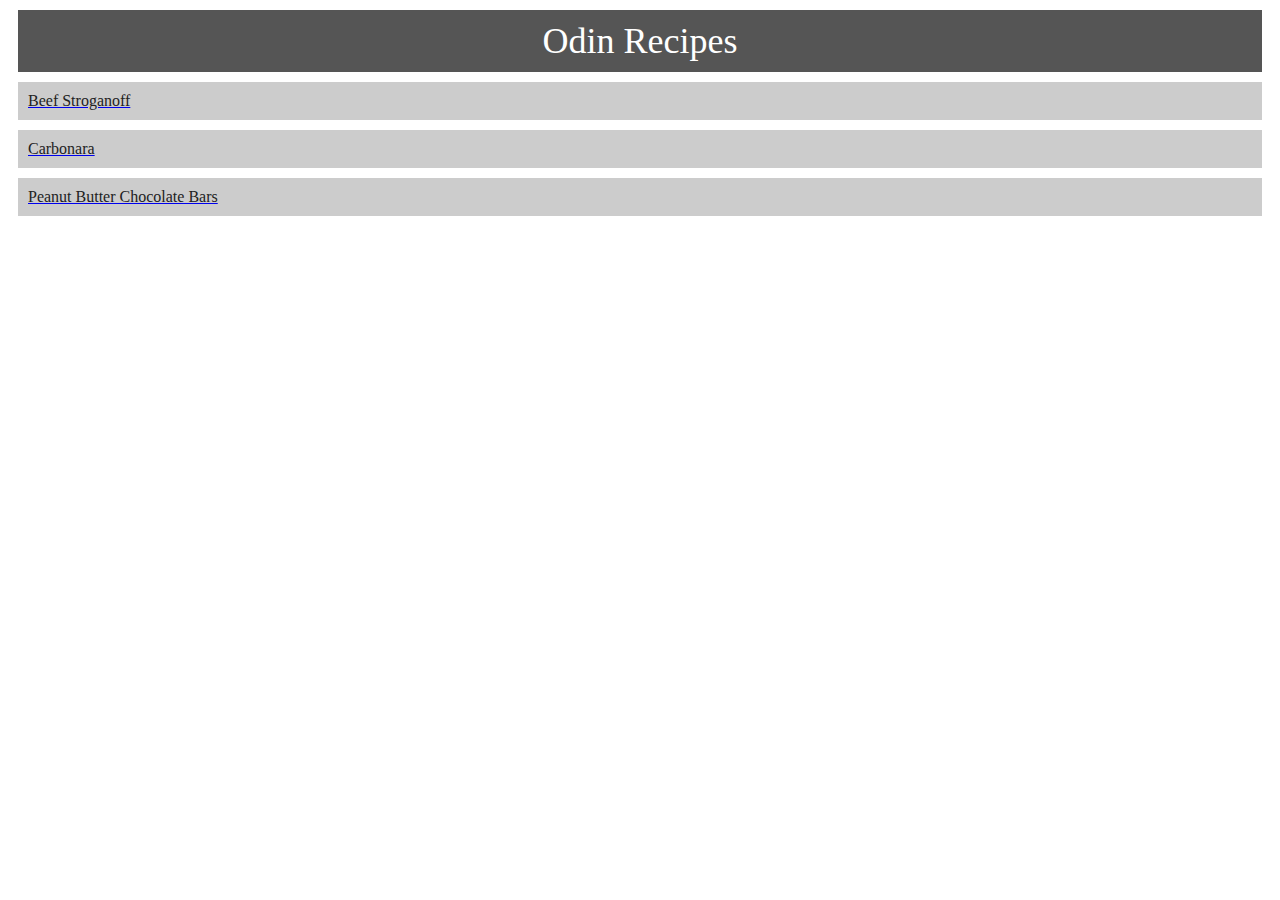
<file: index.html>
<!DOCTYPE html>
<html lang="en">
<head>
    <meta charset="UTF-8">
    <meta http-equiv="X-UA-Compatible" content="IE=edge">
    <meta name="viewport" content="width=divice-width, initial-scale=1.0">
    <title>The Odin Project Recipe Assignment</title>
    <link rel="stylesheet" href="style.css">
</head>
<body>
    <div id="main-title">Odin Recipes</div>
    <a href="recipes/beef-stroganoff.html">
        <div class="section">Beef Stroganoff</div>
    </a>
    <a href="recipes/carbonara.html">
        <div class="section">Carbonara</div>
    </a>
    <a href="recipes/pb-choco-bars.html">
        <div class="section">Peanut Butter Chocolate Bars</div>
    </a>
</body>
</html>
</file>
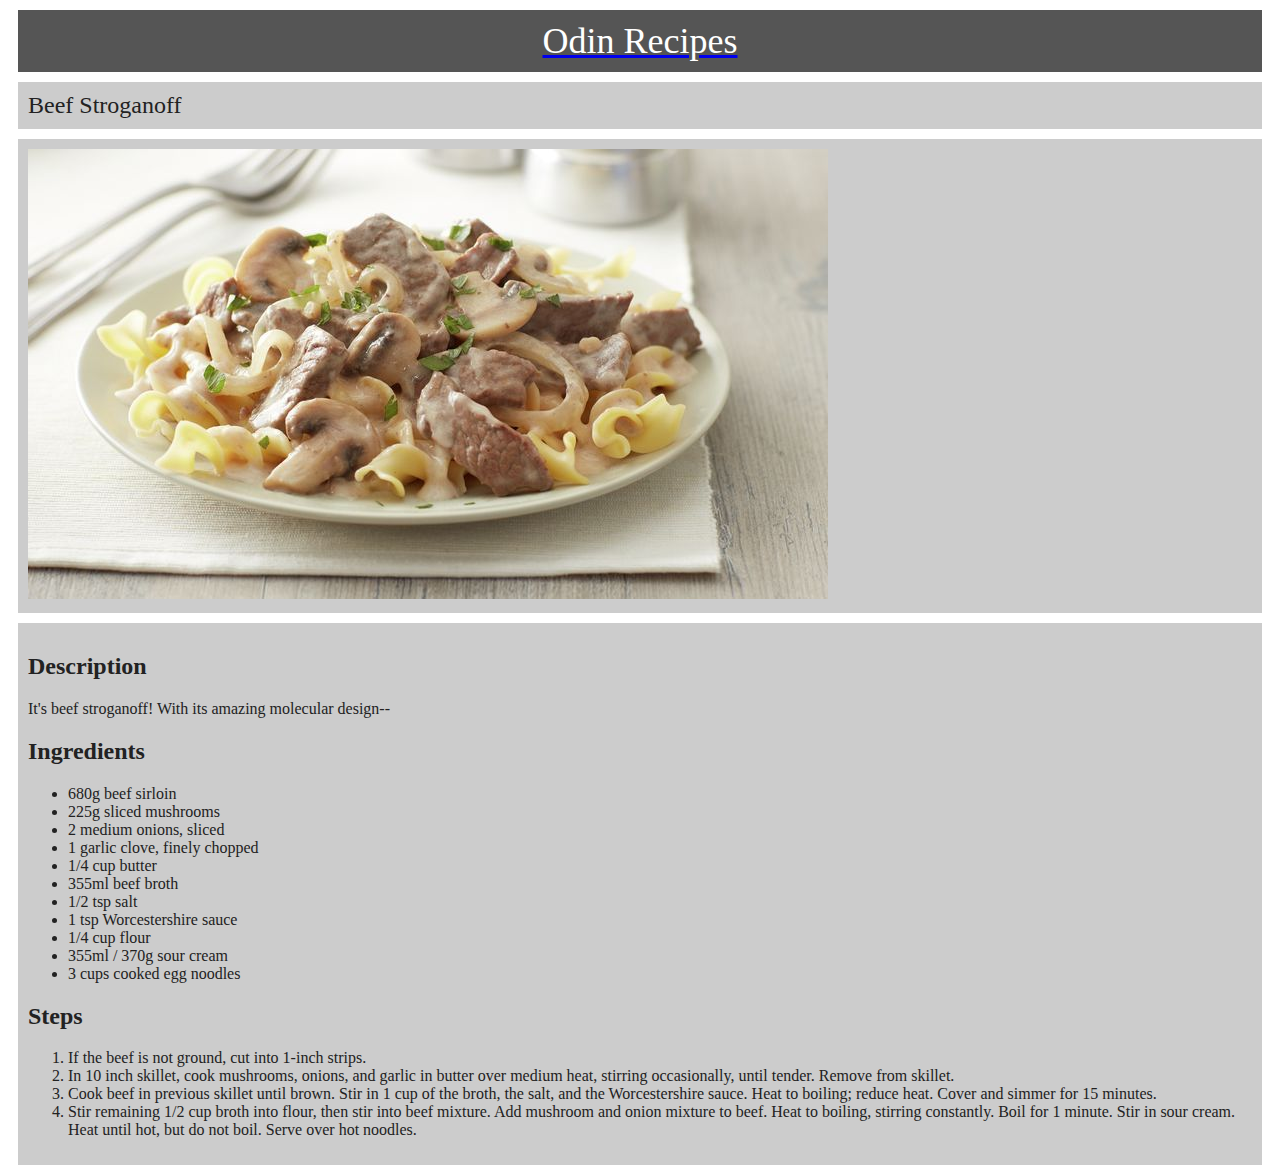
<file: recipes/beef-stroganoff.html>
<!DOCTYPE html>
<html lang="en">
<head>
    <meta charset="UTF-8">
    <meta http-equiv="X-UA-Compatible" content="IE=edge">
    <meta name="viewport" content="width=device-width, initial-scale=1.0">
    <title>Odin Recipes: Beef Stroganoff</title>
    <link rel="stylesheet" href="../style.css">
</head>
<body>
    <a href="../index.html">
        <div id="main-title">Odin Recipes</div>
    </a>
    <div class="section" id="recipe-title">Beef Stroganoff</div>
    <div class="section">
        <img src="../images/beef-stroganoff.jpg" alt="Beef Stroganoff">
    </div>
    <div class="section">
        <h2>Description</h2>
        It's beef stroganoff! With its amazing molecular design--
        <h2>Ingredients</h2>
        <ul>
            <li>680g beef sirloin</li>
            <li>225g sliced mushrooms</li>
            <li>2 medium onions, sliced</li>
            <li>1 garlic clove, finely chopped</li>
            <li>1/4 cup butter</li>
            <li>355ml beef broth</li>
            <li>1/2 tsp salt</li>
            <li>1 tsp Worcestershire sauce</li>
            <li>1/4 cup flour</li>
            <li>355ml / 370g sour cream</li>
            <li>3 cups cooked egg noodles</li>
        </ul>
        <h2>Steps</h2>
        <ol>
            <li>If the beef is not ground, cut into 1-inch strips.</li>
            <li>In 10 inch skillet, cook mushrooms, onions, and garlic in butter over medium heat, stirring occasionally, until tender. Remove from skillet.</li>
            <li>Cook beef in previous skillet until brown. Stir in 1 cup of the broth, the salt, and the Worcestershire sauce. Heat to boiling; reduce heat. Cover and simmer for 15 minutes.</li>
            <li>Stir remaining 1/2 cup broth into flour, then stir into beef mixture. Add mushroom and onion mixture to beef. Heat to boiling, stirring constantly. Boil for 1 minute. Stir in sour cream. Heat until hot, but do not boil. Serve over hot noodles.</li>
        </ol>
    </div>
</body>
</html>
</file>
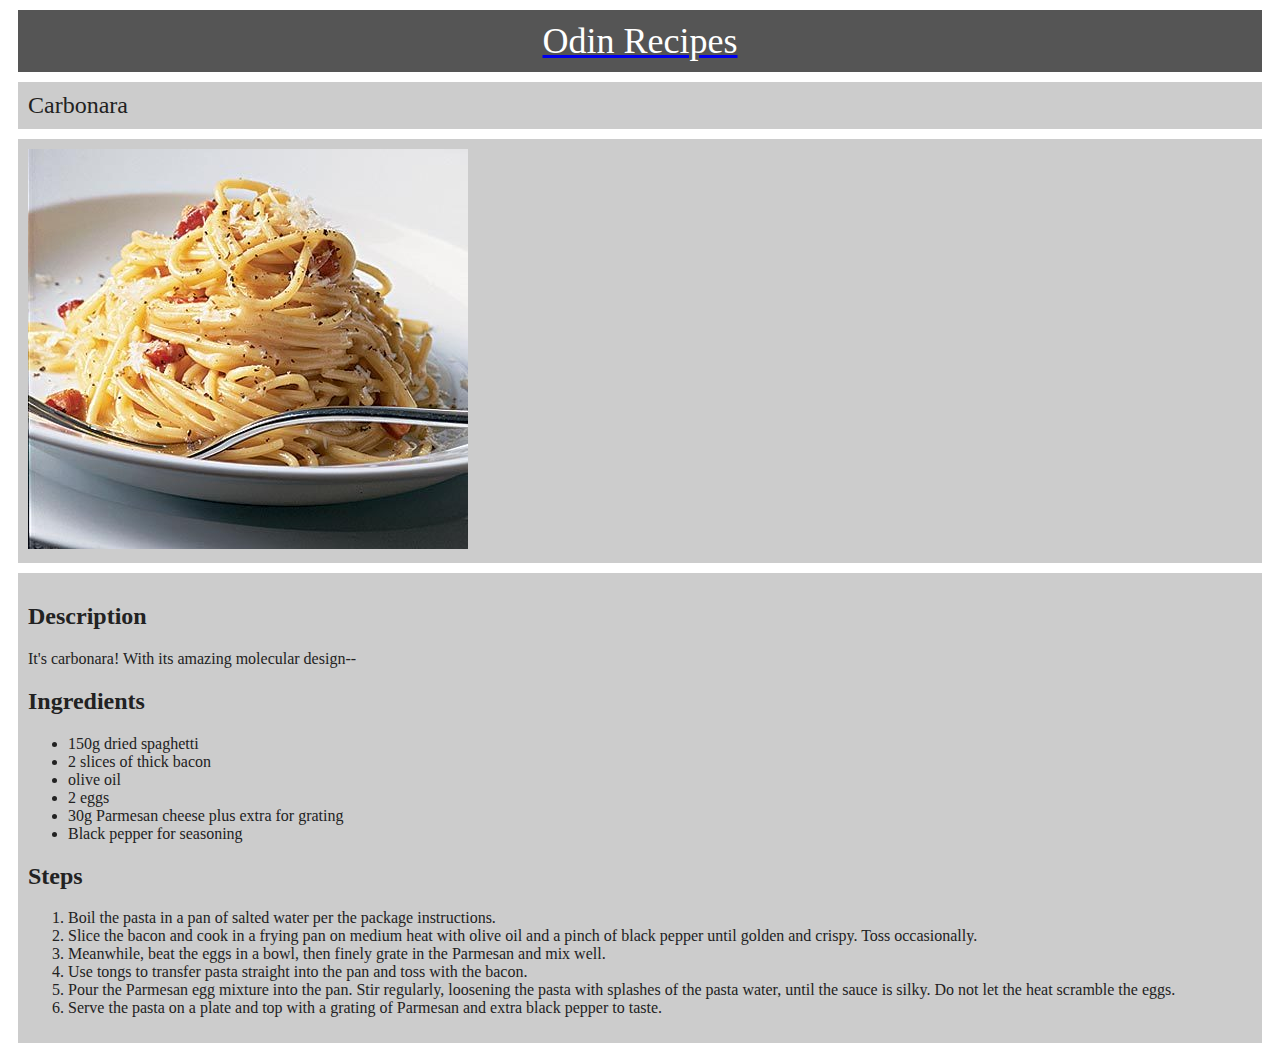
<file: recipes/carbonara.html>
<!DOCTYPE html>
<html lang="en">
<head>
    <meta charset="UTF-8">
    <meta http-equiv="X-UA-Compatible" content="IE=edge">
    <meta name="viewport" content="width=device-width, initial-scale=1.0">
    <title>Odin Recipes: Carbonara</title>
    <link rel="stylesheet" href="../style.css">
</head>
<body>
    <a href="../index.html">
        <div id="main-title">Odin Recipes</div>
    </a>
    <div class="section" id="recipe-title">Carbonara</div>
    <div class="section">
        <img src="../images/carbonara.jpg" alt="Carbonara">
    </div>
    <div class="section">
        <h2>Description</h2>
        It's carbonara! With its amazing molecular design--
        <h2>Ingredients</h2>
        <ul>
            <li>150g dried spaghetti</li>
            <li>2 slices of thick bacon</li>
            <li>olive oil</li>
            <li>2 eggs</li>
            <li>30g Parmesan cheese plus extra for grating</li>
            <li>Black pepper for seasoning</li>
       
        </ul>
        <h2>Steps</h2>
        <ol>
            <li>Boil the pasta in a pan of salted water per the package instructions.</li>
            <li>Slice the bacon and cook in a frying pan on medium heat with olive oil and a pinch of black pepper until golden and crispy. Toss occasionally.</li>
            <li>Meanwhile, beat the eggs in a bowl, then finely grate in the Parmesan and mix well.</li>
            <li>Use tongs to transfer pasta straight into the pan and toss with the bacon.</li>
            <li>Pour the Parmesan egg mixture into the pan. Stir regularly, loosening the pasta with splashes of the pasta water, until the sauce is silky. Do not let the heat scramble the eggs.</li>
            <li>Serve the pasta on a plate and top with a grating of Parmesan and extra black pepper to taste.</li>
        </ol>
    </div>
</body>
</html>
</file>
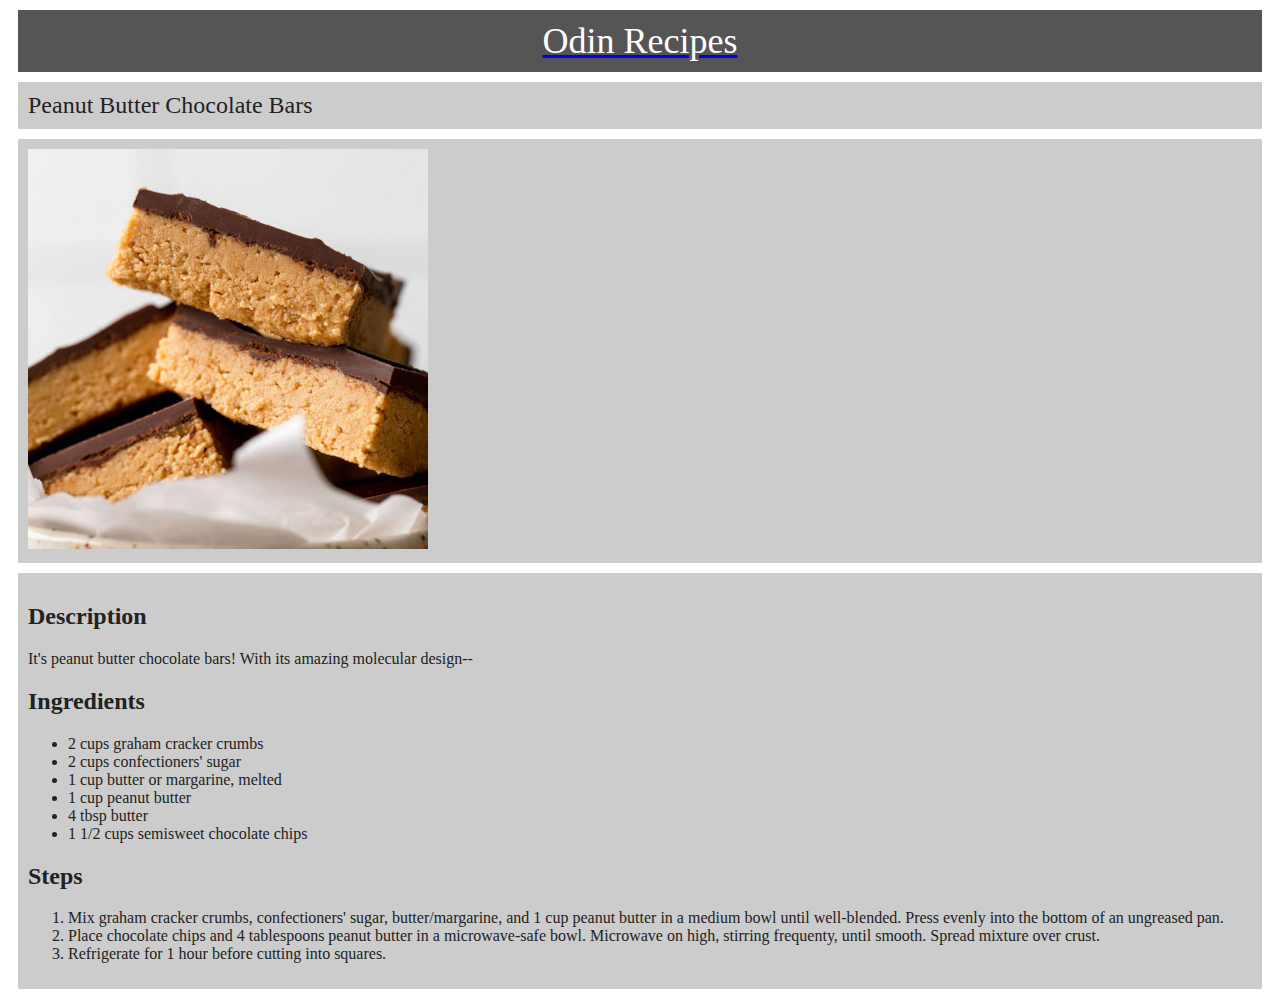
<file: recipes/pb-choco-bars.html>
<!DOCTYPE html>
<html lang="en">
<head>
    <meta charset="UTF-8">
    <meta http-equiv="X-UA-Compatible" content="IE=edge">
    <meta name="viewport" content="width=device-width, initial-scale=1.0">
    <title>Odin Recipes: Peanut Butter Chocolate Bars</title>
    <link rel="stylesheet" href="../style.css">
</head>
<body>
    <a href="../index.html">
        <div id="main-title">Odin Recipes</div>
    </a>
    <div class="section" id="recipe-title">Peanut Butter Chocolate Bars</div>
    <div class="section">
        <img src="../images/pb-choco-bars.jpg" alt="Peanut butter chocolate bars">
    </div>
    <div class="section">
        <h2>Description</h2>
        It's peanut butter chocolate bars! With its amazing molecular design--
        <h2>Ingredients</h2>
        <ul>
            <li>2 cups graham cracker crumbs</li>
            <li>2 cups confectioners' sugar</li>
            <li>1 cup butter or margarine, melted</li>
            <li>1 cup peanut butter</li>
            <li>4 tbsp butter</li>
            <li>1 1/2 cups semisweet chocolate chips</li>
        </ul>
        <h2>Steps</h2>
        <ol>
            <li>Mix graham cracker crumbs, confectioners' sugar, butter/margarine, and 1 cup peanut butter in a medium bowl until well-blended. Press evenly into the bottom of an ungreased pan.</li>
            <li>Place chocolate chips and 4 tablespoons peanut butter in a microwave-safe bowl. Microwave on high, stirring frequenty, until smooth. Spread mixture over crust.</li>
            <li>Refrigerate for 1 hour before cutting into squares.</li>
        </ol>
    </div>
</body>
</html>
</file>
<file: style.css>
div {
    padding: 10px;
    margin: 10px;
}

#main-title {
    background-color: #555555;
    color: #FFFFFF;
    font-size: 36px;
    text-align: center;
}

#recipe-title {
    font-size: 24px;
}

.section {
    background-color: #CCCCCC;
    color: #222222;
}
</file>
